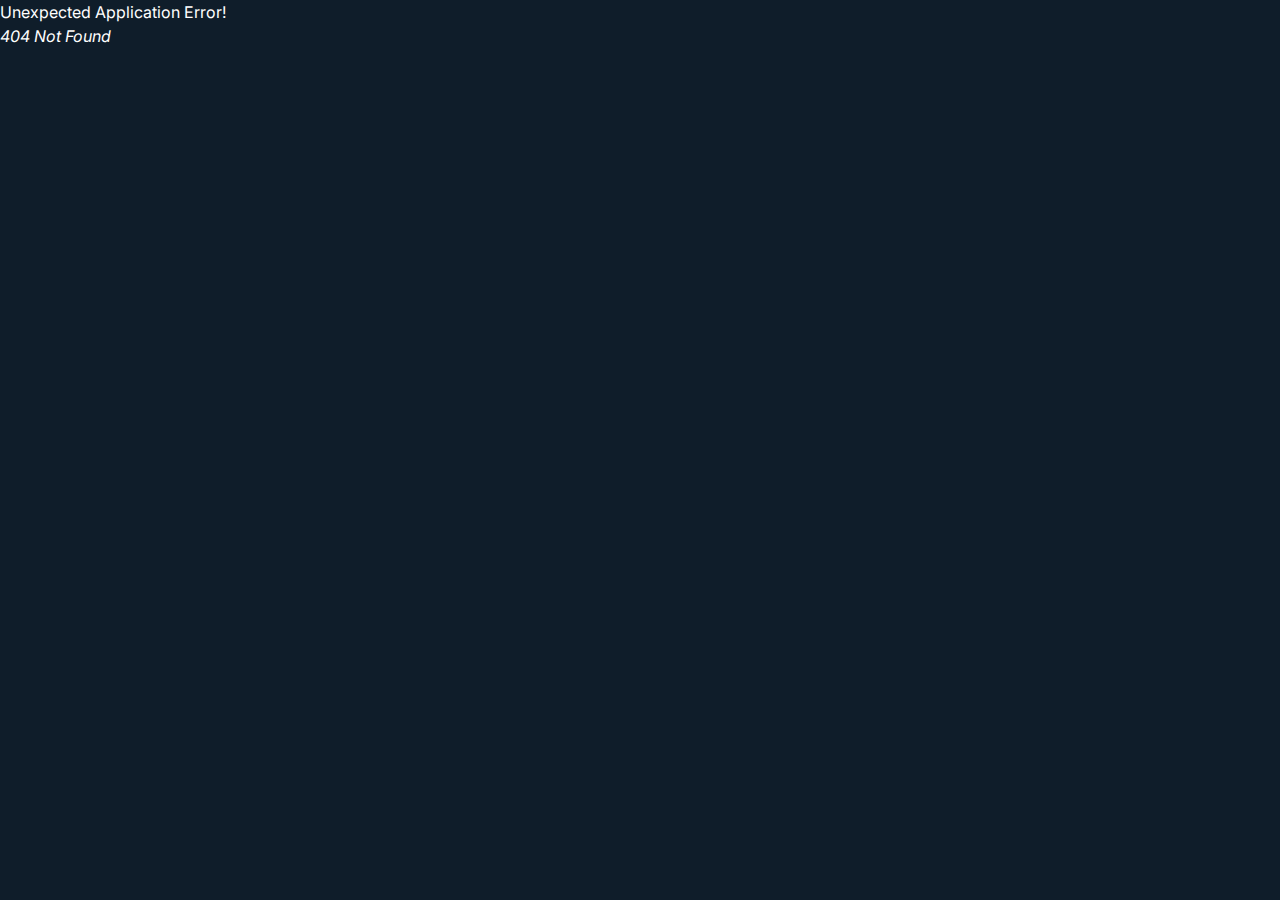
<file: index.html>
<!doctype html>
<html lang="en">

<head>
  <meta charset="UTF-8" />
  <link rel="icon" type="image/ico" href="/favicon.ico" />
  <meta name="viewport" content="width=device-width, initial-scale=1.0" />
  <title>Ryan Gomes - Software Engineer</title>
  <script type="module" crossorigin src="/assets/index-DyZrEOB7.js"></script>
  <link rel="stylesheet" crossorigin href="/assets/index-CT3x3PPT.css">
</head>

<body>
  <div id="root"></div>
</body>

</html>
</file>
<file: assets/index-CT3x3PPT.css>
@import"https://fonts.googleapis.com/css2?family=Inter:wght@100..900&family=Poppins:wght@100;200;400;500&display=swap";*,:before,:after{box-sizing:border-box;border-width:0;border-style:solid;border-color:#e5e7eb}:before,:after{--tw-content: ""}html,:host{line-height:1.5;-webkit-text-size-adjust:100%;-moz-tab-size:4;-o-tab-size:4;tab-size:4;font-family:ui-sans-serif,system-ui,sans-serif,"Apple Color Emoji","Segoe UI Emoji",Segoe UI Symbol,"Noto Color Emoji";font-feature-settings:normal;font-variation-settings:normal;-webkit-tap-highlight-color:transparent}body{margin:0;line-height:inherit}hr{height:0;color:inherit;border-top-width:1px}abbr:where([title]){-webkit-text-decoration:underline dotted;text-decoration:underline dotted}h1,h2,h3,h4,h5,h6{font-size:inherit;font-weight:inherit}a{color:inherit;text-decoration:inherit}b,strong{font-weight:bolder}code,kbd,samp,pre{font-family:ui-monospace,SFMono-Regular,Menlo,Monaco,Consolas,Liberation Mono,Courier New,monospace;font-feature-settings:normal;font-variation-settings:normal;font-size:1em}small{font-size:80%}sub,sup{font-size:75%;line-height:0;position:relative;vertical-align:baseline}sub{bottom:-.25em}sup{top:-.5em}table{text-indent:0;border-color:inherit;border-collapse:collapse}button,input,optgroup,select,textarea{font-family:inherit;font-feature-settings:inherit;font-variation-settings:inherit;font-size:100%;font-weight:inherit;line-height:inherit;color:inherit;margin:0;padding:0}button,select{text-transform:none}button,[type=button],[type=reset],[type=submit]{-webkit-appearance:button;background-color:transparent;background-image:none}:-moz-focusring{outline:auto}:-moz-ui-invalid{box-shadow:none}progress{vertical-align:baseline}::-webkit-inner-spin-button,::-webkit-outer-spin-button{height:auto}[type=search]{-webkit-appearance:textfield;outline-offset:-2px}::-webkit-search-decoration{-webkit-appearance:none}::-webkit-file-upload-button{-webkit-appearance:button;font:inherit}summary{display:list-item}blockquote,dl,dd,h1,h2,h3,h4,h5,h6,hr,figure,p,pre{margin:0}fieldset{margin:0;padding:0}legend{padding:0}ol,ul,menu{list-style:none;margin:0;padding:0}dialog{padding:0}textarea{resize:vertical}input::-moz-placeholder,textarea::-moz-placeholder{opacity:1;color:#9ca3af}input::placeholder,textarea::placeholder{opacity:1;color:#9ca3af}button,[role=button]{cursor:pointer}:disabled{cursor:default}img,svg,video,canvas,audio,iframe,embed,object{display:block;vertical-align:middle}img,video{max-width:100%;height:auto}[hidden]{display:none}*,:before,:after{--tw-border-spacing-x: 0;--tw-border-spacing-y: 0;--tw-translate-x: 0;--tw-translate-y: 0;--tw-rotate: 0;--tw-skew-x: 0;--tw-skew-y: 0;--tw-scale-x: 1;--tw-scale-y: 1;--tw-pan-x: ;--tw-pan-y: ;--tw-pinch-zoom: ;--tw-scroll-snap-strictness: proximity;--tw-gradient-from-position: ;--tw-gradient-via-position: ;--tw-gradient-to-position: ;--tw-ordinal: ;--tw-slashed-zero: ;--tw-numeric-figure: ;--tw-numeric-spacing: ;--tw-numeric-fraction: ;--tw-ring-inset: ;--tw-ring-offset-width: 0px;--tw-ring-offset-color: #fff;--tw-ring-color: rgb(59 130 246 / .5);--tw-ring-offset-shadow: 0 0 #0000;--tw-ring-shadow: 0 0 #0000;--tw-shadow: 0 0 #0000;--tw-shadow-colored: 0 0 #0000;--tw-blur: ;--tw-brightness: ;--tw-contrast: ;--tw-grayscale: ;--tw-hue-rotate: ;--tw-invert: ;--tw-saturate: ;--tw-sepia: ;--tw-drop-shadow: ;--tw-backdrop-blur: ;--tw-backdrop-brightness: ;--tw-backdrop-contrast: ;--tw-backdrop-grayscale: ;--tw-backdrop-hue-rotate: ;--tw-backdrop-invert: ;--tw-backdrop-opacity: ;--tw-backdrop-saturate: ;--tw-backdrop-sepia: }::backdrop{--tw-border-spacing-x: 0;--tw-border-spacing-y: 0;--tw-translate-x: 0;--tw-translate-y: 0;--tw-rotate: 0;--tw-skew-x: 0;--tw-skew-y: 0;--tw-scale-x: 1;--tw-scale-y: 1;--tw-pan-x: ;--tw-pan-y: ;--tw-pinch-zoom: ;--tw-scroll-snap-strictness: proximity;--tw-gradient-from-position: ;--tw-gradient-via-position: ;--tw-gradient-to-position: ;--tw-ordinal: ;--tw-slashed-zero: ;--tw-numeric-figure: ;--tw-numeric-spacing: ;--tw-numeric-fraction: ;--tw-ring-inset: ;--tw-ring-offset-width: 0px;--tw-ring-offset-color: #fff;--tw-ring-color: rgb(59 130 246 / .5);--tw-ring-offset-shadow: 0 0 #0000;--tw-ring-shadow: 0 0 #0000;--tw-shadow: 0 0 #0000;--tw-shadow-colored: 0 0 #0000;--tw-blur: ;--tw-brightness: ;--tw-contrast: ;--tw-grayscale: ;--tw-hue-rotate: ;--tw-invert: ;--tw-saturate: ;--tw-sepia: ;--tw-drop-shadow: ;--tw-backdrop-blur: ;--tw-backdrop-brightness: ;--tw-backdrop-contrast: ;--tw-backdrop-grayscale: ;--tw-backdrop-hue-rotate: ;--tw-backdrop-invert: ;--tw-backdrop-opacity: ;--tw-backdrop-saturate: ;--tw-backdrop-sepia: }.container{width:100%;margin-right:auto;margin-left:auto}@media (min-width: 1300px){.container{max-width:1300px}}.sr-only{position:absolute;width:1px;height:1px;padding:0;margin:-1px;overflow:hidden;clip:rect(0,0,0,0);white-space:nowrap;border-width:0}.absolute{position:absolute}.relative{position:relative}.sticky{position:sticky}.left-0{left:0}.left-1\/2{left:50%}.top-0{top:0}.top-1\/2{top:50%}.top-24{top:6rem}.z-0{z-index:0}.z-\[1\]{z-index:1}.mx-auto{margin-left:auto;margin-right:auto}.my-10{margin-top:2.5rem;margin-bottom:2.5rem}.my-11{margin-top:2.75rem;margin-bottom:2.75rem}.my-20{margin-top:5rem;margin-bottom:5rem}.my-40{margin-top:10rem;margin-bottom:10rem}.mb-10{margin-bottom:2.5rem}.mb-16{margin-bottom:4rem}.mb-2{margin-bottom:.5rem}.mb-20{margin-bottom:5rem}.mb-4{margin-bottom:1rem}.mb-5{margin-bottom:1.25rem}.mb-52{margin-bottom:13rem}.mb-6{margin-bottom:1.5rem}.ml-1{margin-left:.25rem}.ml-7{margin-left:1.75rem}.mt-10{margin-top:2.5rem}.mt-12{margin-top:3rem}.mt-20{margin-top:5rem}.mt-3{margin-top:.75rem}.mt-4{margin-top:1rem}.mt-5{margin-top:1.25rem}.mt-8{margin-top:2rem}.mt-\[10em\]{margin-top:10em}.block{display:block}.flex{display:flex}.grid{display:grid}.hidden{display:none}.h-12{height:3rem}.h-6{height:1.5rem}.h-8{height:2rem}.h-\[250px\]{height:250px}.h-\[550px\]{height:550px}.h-auto{height:auto}.h-full{height:100%}.min-h-\[80vh\]{min-height:80vh}.w-12{width:3rem}.w-6{width:1.5rem}.w-8{width:2rem}.w-\[10\%\]{width:10%}.w-\[100\%\]{width:100%}.w-\[20\%\]{width:20%}.w-\[250px\]{width:250px}.w-\[30\%\]{width:30%}.w-\[30px\]{width:30px}.w-\[50px\]{width:50px}.w-\[70px\]{width:70px}.w-full{width:100%}.max-w-\[100\%\]{max-width:100%}.max-w-\[400px\]{max-width:400px}.max-w-screen-xl{max-width:1280px}.-translate-x-1\/2{--tw-translate-x: -50%;transform:translate(var(--tw-translate-x),var(--tw-translate-y)) rotate(var(--tw-rotate)) skew(var(--tw-skew-x)) skewY(var(--tw-skew-y)) scaleX(var(--tw-scale-x)) scaleY(var(--tw-scale-y))}.-translate-y-1\/2{--tw-translate-y: -50%;transform:translate(var(--tw-translate-x),var(--tw-translate-y)) rotate(var(--tw-rotate)) skew(var(--tw-skew-x)) skewY(var(--tw-skew-y)) scaleX(var(--tw-scale-x)) scaleY(var(--tw-scale-y))}.transform{transform:translate(var(--tw-translate-x),var(--tw-translate-y)) rotate(var(--tw-rotate)) skew(var(--tw-skew-x)) skewY(var(--tw-skew-y)) scaleX(var(--tw-scale-x)) scaleY(var(--tw-scale-y))}.cursor-pointer{cursor:pointer}.list-inside{list-style-position:inside}.list-decimal{list-style-type:decimal}.grid-cols-1{grid-template-columns:repeat(1,minmax(0,1fr))}.flex-col{flex-direction:column}.flex-wrap{flex-wrap:wrap}.items-start{align-items:flex-start}.items-center{align-items:center}.justify-start{justify-content:flex-start}.justify-center{justify-content:center}.justify-between{justify-content:space-between}.gap-10{gap:2.5rem}.gap-14{gap:3.5rem}.gap-2{gap:.5rem}.gap-20{gap:5rem}.gap-3{gap:.75rem}.gap-32{gap:8rem}.gap-4{gap:1rem}.gap-5{gap:1.25rem}.gap-6{gap:1.5rem}.gap-8{gap:2rem}.space-x-6>:not([hidden])~:not([hidden]){--tw-space-x-reverse: 0;margin-right:calc(1.5rem * var(--tw-space-x-reverse));margin-left:calc(1.5rem * calc(1 - var(--tw-space-x-reverse)))}.space-y-8>:not([hidden])~:not([hidden]){--tw-space-y-reverse: 0;margin-top:calc(2rem * calc(1 - var(--tw-space-y-reverse)));margin-bottom:calc(2rem * var(--tw-space-y-reverse))}.overflow-hidden{overflow:hidden}.rounded-2xl{border-radius:1rem}.rounded-full{border-radius:9999px}.rounded-lg{border-radius:.5rem}.border{border-width:1px}.border-yellow-300{--tw-border-opacity: 1;border-color:rgb(253 224 71 / var(--tw-border-opacity))}.bg-\[\#1F9F8D\]{--tw-bg-opacity: 1;background-color:rgb(31 159 141 / var(--tw-bg-opacity))}.bg-\[yellow\]{--tw-bg-opacity: 1;background-color:rgb(255 255 0 / var(--tw-bg-opacity))}.bg-black{--tw-bg-opacity: 1;background-color:rgb(0 0 0 / var(--tw-bg-opacity))}.bg-gray-500{--tw-bg-opacity: 1;background-color:rgb(107 114 128 / var(--tw-bg-opacity))}.bg-slate-800{--tw-bg-opacity: 1;background-color:rgb(30 41 59 / var(--tw-bg-opacity))}.bg-white{--tw-bg-opacity: 1;background-color:rgb(255 255 255 / var(--tw-bg-opacity))}.bg-yellow-300{--tw-bg-opacity: 1;background-color:rgb(253 224 71 / var(--tw-bg-opacity))}.bg-yellow-400{--tw-bg-opacity: 1;background-color:rgb(250 204 21 / var(--tw-bg-opacity))}.bg-yellow-500{--tw-bg-opacity: 1;background-color:rgb(234 179 8 / var(--tw-bg-opacity))}.object-cover{-o-object-fit:cover;object-fit:cover}.p-1{padding:.25rem}.p-2{padding:.5rem}.p-4{padding:1rem}.p-5{padding:1.25rem}.px-10{padding-left:2.5rem;padding-right:2.5rem}.px-3{padding-left:.75rem;padding-right:.75rem}.px-4{padding-left:1rem;padding-right:1rem}.px-5{padding-left:1.25rem;padding-right:1.25rem}.px-6{padding-left:1.5rem;padding-right:1.5rem}.px-8{padding-left:2rem;padding-right:2rem}.py-1{padding-top:.25rem;padding-bottom:.25rem}.py-12{padding-top:3rem;padding-bottom:3rem}.py-2{padding-top:.5rem;padding-bottom:.5rem}.py-20{padding-top:5rem;padding-bottom:5rem}.py-3{padding-top:.75rem;padding-bottom:.75rem}.py-4{padding-top:1rem;padding-bottom:1rem}.py-\[5px\]{padding-top:5px;padding-bottom:5px}.pb-2{padding-bottom:.5rem}.pb-2\.5{padding-bottom:.625rem}.pb-3{padding-bottom:.75rem}.pb-40{padding-bottom:10rem}.pt-10{padding-top:2.5rem}.pt-6{padding-top:1.5rem}.text-center{text-align:center}.text-2xl{font-size:1.5rem;line-height:2rem}.text-3xl{font-size:1.875rem;line-height:2.25rem}.text-4xl{font-size:2.25rem;line-height:2.5rem}.text-5xl{font-size:3rem;line-height:1}.text-\[5em\]{font-size:5em}.text-base{font-size:1rem;line-height:1.5rem}.text-lg{font-size:1.125rem;line-height:1.75rem}.text-xl{font-size:1.25rem;line-height:1.75rem}.font-bold{font-weight:700}.font-medium{font-weight:500}.font-semibold{font-weight:600}.uppercase{text-transform:uppercase}.leading-10{line-height:2.5rem}.leading-7{line-height:1.75rem}.tracking-wide{letter-spacing:.025em}.tracking-wider{letter-spacing:.05em}.tracking-widest{letter-spacing:.1em}.text-black{--tw-text-opacity: 1;color:rgb(0 0 0 / var(--tw-text-opacity))}.text-gray-400{--tw-text-opacity: 1;color:rgb(156 163 175 / var(--tw-text-opacity))}.text-white{--tw-text-opacity: 1;color:rgb(255 255 255 / var(--tw-text-opacity))}.underline{text-decoration-line:underline}.decoration-white{text-decoration-color:#fff}.underline-offset-4{text-underline-offset:4px}.underline-offset-8{text-underline-offset:8px}.underline-offset-\[5px\]{text-underline-offset:5px}.outline-none{outline:2px solid transparent;outline-offset:2px}.transition{transition-property:color,background-color,border-color,text-decoration-color,fill,stroke,opacity,box-shadow,transform,filter,-webkit-backdrop-filter;transition-property:color,background-color,border-color,text-decoration-color,fill,stroke,opacity,box-shadow,transform,filter,backdrop-filter;transition-property:color,background-color,border-color,text-decoration-color,fill,stroke,opacity,box-shadow,transform,filter,backdrop-filter,-webkit-backdrop-filter;transition-timing-function:cubic-bezier(.4,0,.2,1);transition-duration:.15s}.transition-all{transition-property:all;transition-timing-function:cubic-bezier(.4,0,.2,1);transition-duration:.15s}.duration-300{transition-duration:.3s}.text_primary{margin-bottom:4rem;font-size:2.25rem;line-height:2.5rem;font-weight:700;text-decoration-line:underline;text-underline-offset:15px}.text_secondary{font-size:1.3rem;font-weight:300;line-height:1.5em;letter-spacing:.05rem}body{background-color:#0f1d2a;color:#fff;font-family:inter,sans-serif}.hover\:scale-110:hover{--tw-scale-x: 1.1;--tw-scale-y: 1.1;transform:translate(var(--tw-translate-x),var(--tw-translate-y)) rotate(var(--tw-rotate)) skew(var(--tw-skew-x)) skewY(var(--tw-skew-y)) scaleX(var(--tw-scale-x)) scaleY(var(--tw-scale-y))}.hover\:scale-125:hover{--tw-scale-x: 1.25;--tw-scale-y: 1.25;transform:translate(var(--tw-translate-x),var(--tw-translate-y)) rotate(var(--tw-rotate)) skew(var(--tw-skew-x)) skewY(var(--tw-skew-y)) scaleX(var(--tw-scale-x)) scaleY(var(--tw-scale-y))}.hover\:fill-slate-600:hover{fill:#475569}.hover\:text-gray-400:hover{--tw-text-opacity: 1;color:rgb(156 163 175 / var(--tw-text-opacity))}.hover\:text-gray-500:hover{--tw-text-opacity: 1;color:rgb(107 114 128 / var(--tw-text-opacity))}.hover\:text-yellow-700:hover{--tw-text-opacity: 1;color:rgb(161 98 7 / var(--tw-text-opacity))}@media (min-width: 640px){.sm\:static{position:static}.sm\:flex{display:flex}.sm\:hidden{display:none}.sm\:w-\[12\%\]{width:12%}.sm\:flex-row{flex-direction:row}.sm\:flex-wrap{flex-wrap:wrap}.sm\:items-center{align-items:center}.sm\:bg-transparent{background-color:transparent}.sm\:px-0{padding-left:0;padding-right:0}.sm\:px-6{padding-left:1.5rem;padding-right:1.5rem}.sm\:text-5xl{font-size:3rem;line-height:1}}@media (min-width: 768px){.md\:block{display:block}.md\:h-\[100vh\]{height:100vh}.md\:w-3\/4{width:75%}.md\:w-\[5\%\]{width:5%}.md\:grid-cols-3{grid-template-columns:repeat(3,minmax(0,1fr))}.md\:flex-row{flex-direction:row}.md\:justify-start{justify-content:flex-start}.md\:text-8xl{font-size:6rem;line-height:1}}@media (min-width: 1024px){.lg\:block{display:block}.lg\:w-8\/12{width:66.666667%}.lg\:w-\[55\%\]{width:55%}.lg\:max-w-\[100\%\]{max-width:100%}.lg\:flex-row{flex-direction:row}.lg\:gap-\[10em\]{gap:10em}.lg\:px-8{padding-left:2rem;padding-right:2rem}}.yarl__fullsize{height:100%;width:100%}.yarl__relative{position:relative}.yarl__portal{bottom:0;left:0;opacity:0;overflow:hidden;position:fixed;right:0;top:0;transition:opacity var(--yarl__fade_animation_duration,.25s) var(--yarl__fade_animation_timing_function,ease);z-index:var(--yarl__portal_zindex,9999)}.yarl__portal_open{opacity:1}.yarl__container{background-color:var(--yarl__container_background_color,var(--yarl__color_backdrop,#000));bottom:0;left:0;outline:none;overflow:hidden;overscroll-behavior:var(--yarl__controller_overscroll_behavior,contain);position:absolute;right:0;top:0;touch-action:var(--yarl__controller_touch_action,none);-webkit-user-select:none;-moz-user-select:none;user-select:none}.yarl__carousel{align-content:center;align-items:stretch;display:flex;flex:0 0 auto;height:100%;justify-content:center;opacity:var(--yarl__pull_opacity,1);transform:translate(var(--yarl__swipe_offset,0),var(--yarl__pull_offset,0));width:calc(100% + (var(--yarl__carousel_slides_count) - 1)*(100% + var(--yarl__carousel_spacing_px, 0)*1px + var(--yarl__carousel_spacing_percent, 0)*1%))}.yarl__carousel_with_slides{-moz-column-gap:calc(var(--yarl__carousel_spacing_px, 0)*1px + 100/(var(--yarl__carousel_slides_count)*100 + (var(--yarl__carousel_slides_count) - 1)*var(--yarl__carousel_spacing_percent, 0))*var(--yarl__carousel_spacing_percent, 0)*1%);column-gap:calc(var(--yarl__carousel_spacing_px, 0)*1px + 100/(var(--yarl__carousel_slides_count)*100 + (var(--yarl__carousel_slides_count) - 1)*var(--yarl__carousel_spacing_percent, 0))*var(--yarl__carousel_spacing_percent, 0)*1%)}.yarl__flex_center{align-content:center;align-items:center;display:flex;justify-content:center}.yarl__slide{flex:1;overflow:hidden;padding:calc(var(--yarl__carousel_padding_px, 0)*1px + 100/(var(--yarl__carousel_slides_count)*100 + (var(--yarl__carousel_slides_count) - 1)*var(--yarl__carousel_spacing_percent, 0))*var(--yarl__carousel_padding_percent, 0)*1%);position:relative}[dir=rtl] .yarl__slide{--yarl__direction:-1}.yarl__slide_image{max-height:100%;max-width:100%;-o-object-fit:contain;object-fit:contain;touch-action:var(--yarl__controller_touch_action,none);-moz-user-select:none;user-select:none;-webkit-user-select:none;-webkit-touch-callout:none}@media screen and (min-width:800px){.yarl__slide_image{-webkit-backface-visibility:hidden;-webkit-transform:translateZ(0);-webkit-transform-style:preserve-3d}}.yarl__slide_image_cover{height:100%;-o-object-fit:cover;object-fit:cover;width:100%}.yarl__slide_image_loading{opacity:0}.yarl__slide_placeholder{left:50%;line-height:0;position:absolute;top:50%;transform:translate(-50%) translateY(-50%)}.yarl__slide_loading{animation:yarl__delayed_fadein 1s linear;color:var(--yarl__slide_icon_loading_color,var(--yarl__color_button,hsla(0,0%,100%,.8)))}.yarl__slide_loading line{animation:yarl__stroke_opacity 1s linear infinite}.yarl__slide_loading line:first-of-type{animation-delay:-1.875s}.yarl__slide_loading line:nth-of-type(2){animation-delay:-1.75s}.yarl__slide_loading line:nth-of-type(3){animation-delay:-1.625s}.yarl__slide_loading line:nth-of-type(4){animation-delay:-1.5s}.yarl__slide_loading line:nth-of-type(5){animation-delay:-1.375s}.yarl__slide_loading line:nth-of-type(6){animation-delay:-1.25s}.yarl__slide_loading line:nth-of-type(7){animation-delay:-1.125s}.yarl__slide_loading line:nth-of-type(8){animation-delay:-1s}.yarl__slide_error{color:var(--yarl__slide_icon_error_color,red);height:var(--yarl__slide_icon_error_size,48px);width:var(--yarl__slide_icon_error_size,48px)}@media (prefers-reduced-motion){.yarl__portal,.yarl__slide{transition:unset}.yarl__slide_loading,.yarl__slide_loading line{animation:unset}}.yarl__toolbar{bottom:auto;display:flex;justify-content:flex-end;left:auto;padding:var(--yarl__toolbar_padding,8px);position:absolute;right:0;top:0}[dir=rtl] .yarl__toolbar{bottom:auto;left:0;right:auto;top:0}.yarl__icon{height:var(--yarl__icon_size,32px);width:var(--yarl__icon_size,32px)}.yarl__button{-webkit-appearance:none;-moz-appearance:none;appearance:none;background-color:var(--yarl__button_background_color,transparent);border:var(--yarl__button_border,0);color:var(--yarl__color_button,hsla(0,0%,100%,.8));cursor:pointer;filter:var(--yarl__button_filter,drop-shadow(2px 2px 2px rgba(0,0,0,.8)));line-height:0;margin:var(--yarl__button_margin,0);outline:none;padding:var(--yarl__button_padding,8px);-webkit-tap-highlight-color:transparent}.yarl__button:focus{color:var(--yarl__color_button_active,#fff)}.yarl__button:focus:not(:focus-visible){color:var(--yarl__color_button,hsla(0,0%,100%,.8))}.yarl__button:focus-visible{color:var(--yarl__color_button_active,#fff)}@media (hover:hover){.yarl__button:focus-visible:hover,.yarl__button:focus:hover,.yarl__button:hover{color:var(--yarl__color_button_active,#fff)}}.yarl__button:disabled{color:var(--yarl__color_button_disabled,hsla(0,0%,100%,.4));cursor:default}.yarl__navigation_next,.yarl__navigation_prev{padding:var(--yarl__navigation_button_padding,24px 16px);position:absolute;top:50%;transform:translateY(-50%)}.yarl__navigation_prev{left:0}[dir=rtl] .yarl__navigation_prev{left:unset;right:0;transform:translateY(-50%) rotate(180deg)}.yarl__navigation_next{right:0}[dir=rtl] .yarl__navigation_next{left:0;right:unset;transform:translateY(-50%) rotate(180deg)}.yarl__no_scroll{height:100%;overflow:hidden;overscroll-behavior:none}@keyframes yarl__delayed_fadein{0%{opacity:0}80%{opacity:0}to{opacity:1}}@keyframes yarl__stroke_opacity{0%{stroke-opacity:1}to{stroke-opacity:.125}}.yarl__thumbnails{display:flex;height:100%}.yarl__thumbnails_bottom,.yarl__thumbnails_end .yarl__thumbnails_track,.yarl__thumbnails_start .yarl__thumbnails_track,.yarl__thumbnails_top{flex-direction:column}.yarl__thumbnails_wrapper{flex:1;position:relative}.yarl__thumbnails_container{background-color:var(--yarl__thumbnails_container_background_color,var(--yarl__color_backdrop,#000));flex:0 0 auto;overflow:hidden;padding:var(--yarl__thumbnails_container_padding,16px);position:relative;-webkit-user-select:none;-moz-user-select:none;user-select:none;-webkit-touch-callout:none}.yarl__thumbnails_vignette{pointer-events:none;position:absolute;--yarl__thumbnails_vignette_size:12%}@media (min-width:1200px){.yarl__thumbnails_vignette{--yarl__thumbnails_vignette_size:8%}}@media (min-width:2000px){.yarl__thumbnails_vignette{--yarl__thumbnails_vignette_size:5%}}.yarl__thumbnails_bottom .yarl__thumbnails_vignette,.yarl__thumbnails_top .yarl__thumbnails_vignette{background:linear-gradient(to right,var(--yarl__color_backdrop,#000) 0,transparent var(--yarl__thumbnails_vignette_size,12%) calc(100% - var(--yarl__thumbnails_vignette_size, 12%)),var(--yarl__color_backdrop,#000) 100%);height:100%;left:0;right:0}.yarl__thumbnails_end .yarl__thumbnails_vignette,.yarl__thumbnails_start .yarl__thumbnails_vignette{background:linear-gradient(to bottom,var(--yarl__color_backdrop,#000) 0,transparent var(--yarl__thumbnails_vignette_size,12%) calc(100% - var(--yarl__thumbnails_vignette_size, 12%)),var(--yarl__color_backdrop,#000) 100%);bottom:0;top:0;width:100%}.yarl__thumbnails_track{gap:var(--yarl__thumbnails_thumbnail_gap,16px);outline:none}.yarl__thumbnails_thumbnail{-webkit-appearance:none;-moz-appearance:none;appearance:none;background:var(--yarl__thumbnails_thumbnail_background,#000);border-color:var(--yarl__thumbnails_thumbnail_border_color,var(--yarl__color_button,hsla(0,0%,100%,.8)));border-radius:var(--yarl__thumbnails_thumbnail_border_radius,4px);border-style:var(--yarl__thumbnails_thumbnail_border_style,solid);border-width:var(--yarl__thumbnails_thumbnail_border,1px);cursor:pointer;flex:0 0 auto;-webkit-tap-highlight-color:transparent;box-sizing:content-box;height:var(--yarl__thumbnails_thumbnail_height,80px);outline:none;overflow:hidden;padding:var(--yarl__thumbnails_thumbnail_padding,4px);position:relative;width:var(--yarl__thumbnails_thumbnail_width,120px)}.yarl__thumbnails_thumbnail_active{border-color:var(--yarl__thumbnails_thumbnail_active_border_color,var(--yarl__color_button_active,#fff))}.yarl__thumbnails_thumbnail_fadein{animation:yarl__thumbnails_thumbnail_fadein var(--yarl__thumbnails_thumbnail_fadein_duration,.5s) ease-in-out var(--yarl__thumbnails_thumbnail_fadein_delay,0s) forwards;opacity:0}.yarl__thumbnails_thumbnail_fadeout{animation:yarl__thumbnails_thumbnail_fadeout var(--yarl__thumbnails_thumbnail_fadeout_duration,.5s) ease-in-out var(--yarl__thumbnails_thumbnail_fadeout_delay,0s) forwards;cursor:unset}.yarl__thumbnails_thumbnail_placeholder{cursor:unset;visibility:hidden}.yarl__thumbnails_thumbnail:focus{box-shadow:var(--yarl__thumbnails_thumbnail_focus_box_shadow,#000 0 0 0 2px,var(--yarl__color_button,hsla(0,0%,100%,.8)) 0 0 0 4px)}.yarl__thumbnails_thumbnail:focus:not(:focus-visible){box-shadow:unset}.yarl__thumbnails_thumbnail:focus-visible{box-shadow:var(--yarl__thumbnails_thumbnail_focus_box_shadow,#000 0 0 0 2px,var(--yarl__color_button,hsla(0,0%,100%,.8)) 0 0 0 4px)}.yarl__thumbnails_thumbnail_icon{color:var(--yarl__thumbnails_thumbnail_icon_color,var(--yarl__color_button,hsla(0,0%,100%,.8)));filter:var(--yarl__thumbnails_thumbnail_icon_filter,drop-shadow(2px 2px 2px rgba(0,0,0,.8)));height:var(--yarl__thumbnails_thumbnail_icon_size,32px);left:50%;position:absolute;top:50%;transform:translate(-50%) translateY(-50%);width:var(--yarl__thumbnails_thumbnail_icon_size,32px)}@keyframes yarl__thumbnails_thumbnail_fadein{0%{opacity:0}to{opacity:1}}@keyframes yarl__thumbnails_thumbnail_fadeout{0%{opacity:1}to{opacity:0}}
</file>
